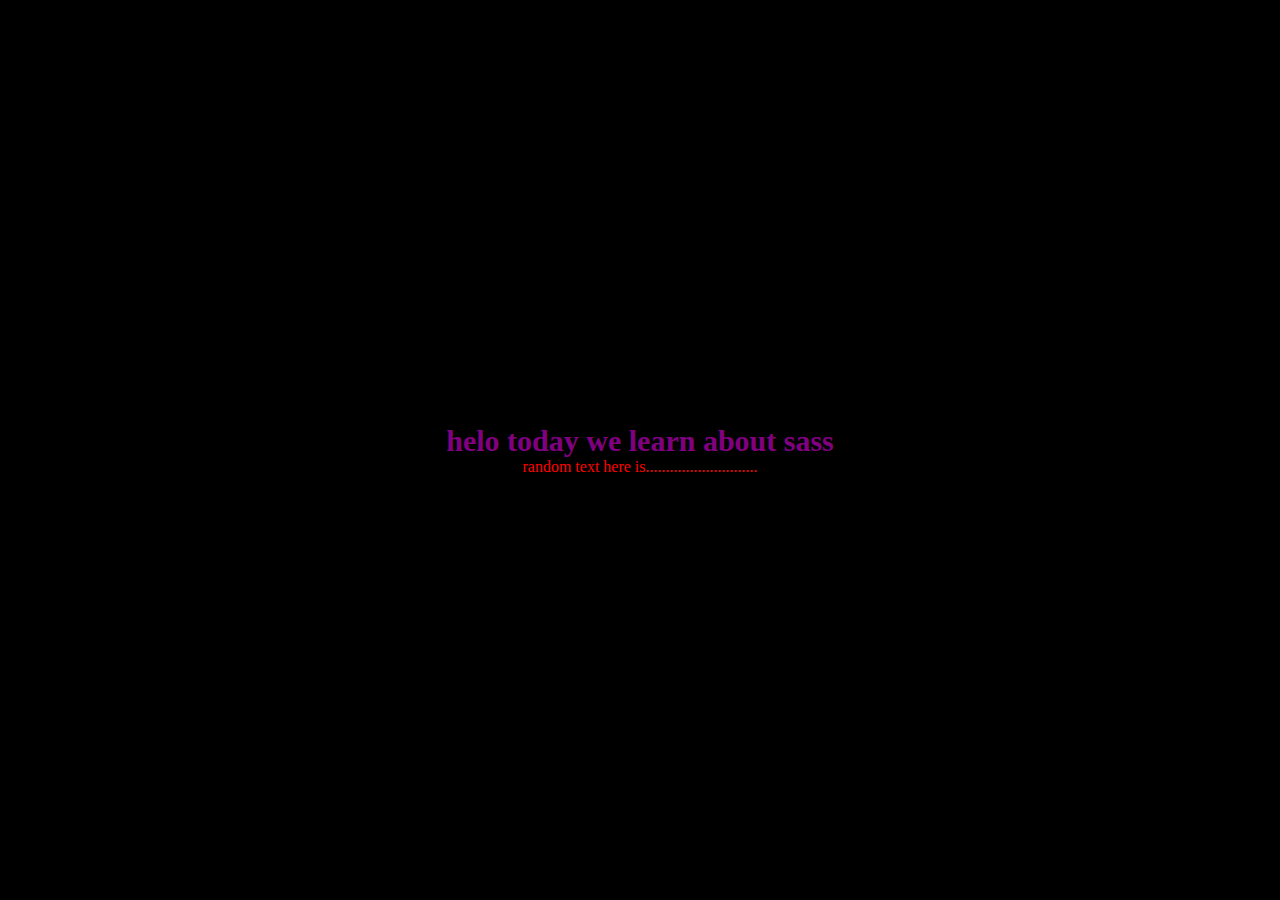
<file: Day-12/public/index.html>
<!DOCTYPE html>
<html lang="en">
<head>
    <meta charset="UTF-8">
    <meta name="viewport" content="width=device-width, initial-scale=1.0">
    <link rel="stylesheet" href="style.css">
    <title>sass today</title>
</head>
<body>
    <div class="sass-tutorial">
<h1> helo today we learn about sass</h1>
<p>random text here is............................</p>
    </div>
    
</body>
</html>
</file>
<file: Day-12/public/style.css>
* {
  margin: 0;
  padding: 0;
}

.sass-tutorial {
  display: flex;
  align-items: center;
  justify-content: center;
  flex-direction: column;
  height: 100vh;
  background-color: black;
}
.sass-tutorial h1 {
  font-size: 30px;
  color: purple;
}
.sass-tutorial p {
  color: red;
}/*# sourceMappingURL=style.css.map */
</file>
